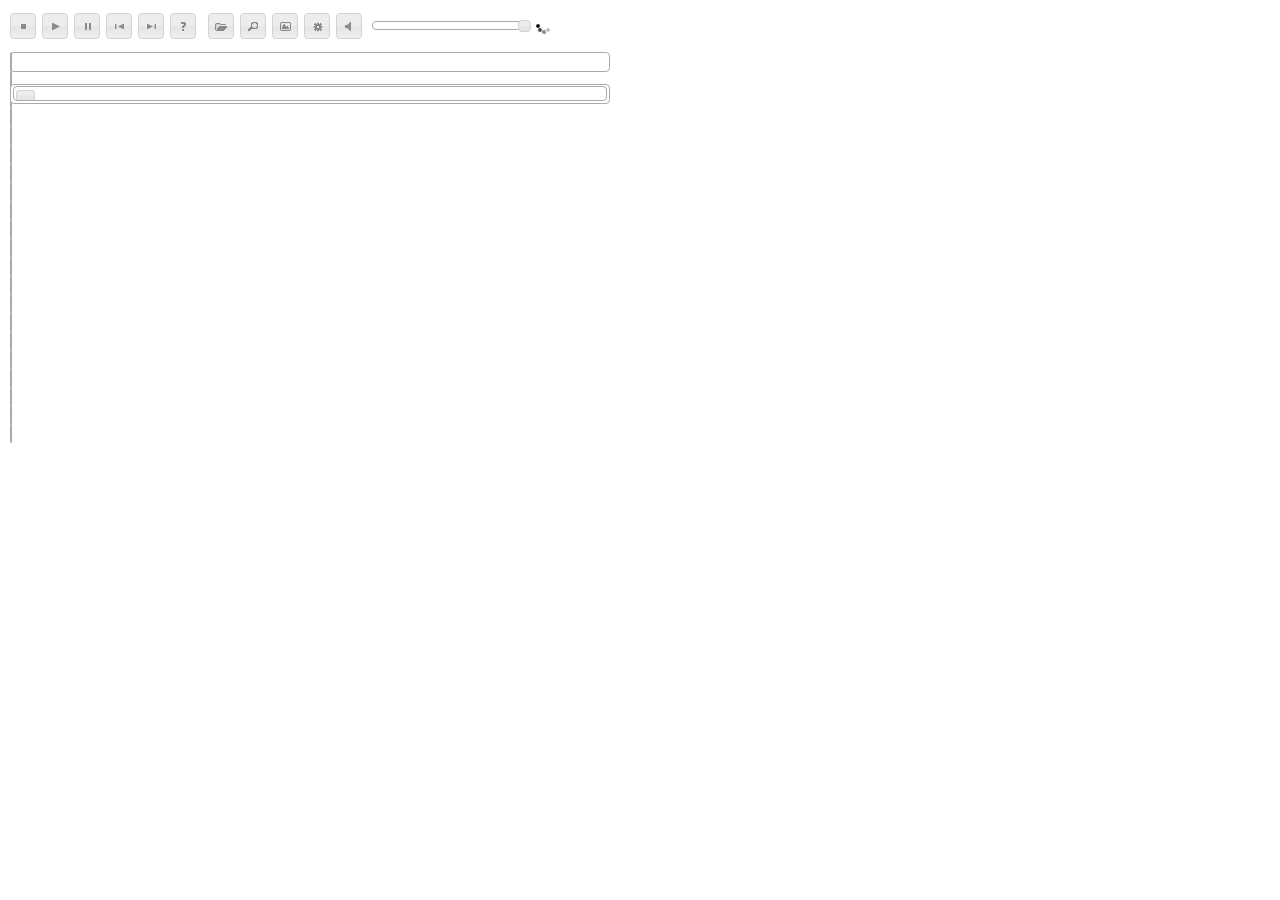
<file: ajquery/index.html>
<!DOCTYPE html>
<html>
	<head>
		<meta http-equiv="Content-Type" content="text/html; charset=utf-8" />
		<title>foobar2000</title>
		<script type="text/javascript" src="js/jquery-1.5.1.min.js"></script>
		<script type="text/javascript" src="js/jquery-ui-1.8.10.custom.min.js"></script>
	        <script type="text/javascript" src="js/ajquery.js"></script>
		<link type="text/css" href="css/smoothness/jquery-ui-1.8.10.custom.css" rel="stylesheet" />
		<link rel="shortcut Icon" href="/ajquery/img/favicon.ico" type="image/x-icon" />
		<style type="text/css">
			body{ font-size: 0.5em; margin: 10px; background-color: #ffffff; max-width: 600px;}
			ul#buttons {margin: 0; padding: 0;}
			ul#buttons li {margin: 3px; position: relative; padding: 4px 0; cursor: pointer; float: left;  list-style: none;}
			ul#buttons span.ui-icon {float: left; margin: 0 4px;}
			button { margin: .5em .4em .5em 0; cursor: pointer; padding: .2em .6em .3em .6em; line-height: 1.4em; }
			.lindicator { padding: 8px; visibility: hidden; }

			#pl { display: table; width: 100%; }
			.pl_row { display: table-row; cursor: default; height: 18px;}
			.pl_c1  { width: 15%; display: table-cell; padding: 2px; text-align: right; vertical-align: middle; }
			.pl_c2  { width: 80%; display: table-cell; padding: 2px; vertical-align: middle; }
			.pl_c3  { width: 5%; display: table-cell; padding: 2px; text-align: right; vertical-align: middle; }
			.pl_even{ background: #f8f8f8; }
			.pl_prev{ color:DarkGray; }
			.pl_selected { background: #daeaff; border: 1px solid white; }
			.bbl { border-left: 1px solid gray; } /* border black left */
			.bbm { border-top: 1px solid gray; border-bottom: 1px solid gray; } /* border black top and bottom */
			.bbr { border-right: 1px solid gray; } /* border black right */
			.bwl { border-left: 1px solid white; } /* border white left */
			.bwm { border-top: 1px solid white; border-bottom: 1px solid white; } /* border white top and bottom */
			.bwr { border-right: 1px solid white; } /* border white right */
			.bbt { border-bottom: 1px solid white; border-top: 1px solid gray; } /* border black top */
			.pl-album { color: gray;}

			#playlist { margin-right: -10px; margin-left: -10px; }

			.br_o { background:#f8f8f8; } /* odd file browser row */
			.br_g { color:#a5a5a5; }	/* inactive file browser row */

			hr { border: 0; border-bottom: 1px #b0b0b0 solid; }
			#progressbar { cursor: pointer; margin-bottom: 12px; }
			#playingtitle { float: left; font-size: 1em; padding: 0.25em; }
			#playingtime { float: right; font-size: 1em; padding: 0.25em; } 
			#browse_table { width: 100%; /*height: 85%;*/ overflow-y: hidden; overflow-x:hidden; }
			#aa_pane { opacity: .95; width: 233px; display: none; z-index: 2; cursor: move; margin: 0px;}

			#querylist { height: 300px; overflow: visible;}
			#querylist #qr { cursor: pointer; }
			.qr_selected { background: #daeaff; }

			#tooltip { background: #ededed; padding: 2px; border: 1px solid gray; display: none; z-index: 1000; }

			.dragplacer-top div { border-top: 1px double red;}
			.dragplacer-bottom div { border-bottom: 1px double red;}
		</style>	
	</head>
	<body>
	<div id="wnd">
		<ul id="buttons" class="ui-widget ui-helper-clearfix" style="float: left;">
		<li class="btncmd ui-state-default ui-corner-all" style="margin-left: 0px;" title="Stop" id="Stop"><span class="ui-icon ui-icon-stop"></span></li>
		<li class="btncmd ui-state-default ui-corner-all" title="Start" id="Start"><span class="ui-icon ui-icon-play"></span></li>
		<li class="btncmd ui-state-default ui-corner-all" title="Play or pause (Space)" id="PlayOrPause"><span class="ui-icon ui-icon-pause"></span></li>
		<li class="btncmd ui-state-default ui-corner-all" title="Previous" id="StartPrevious"><span class="ui-icon ui-icon-seek-first"></span></li>
		<li class="btncmd ui-state-default ui-corner-all" title="Next" id="StartNext"><span class="ui-icon ui-icon-seek-end"></span></li>
		<li class="btncmd ui-state-default ui-corner-all" title="Random" id="StartRandom"><span class="ui-icon ui-icon-help"></span></li>
		<li class=""></li>
		<li class="ui-state-default ui-corner-all" title="Browse files" id="browse_btn"><span class="ui-icon ui-icon-folder-open"></span></li>
		<li class="ui-state-default ui-corner-all" title="Search media library" id="search_btn"><span class="ui-icon ui-icon-search"></span></li>
		<li class="ui-state-default ui-corner-all" title="Album art" id="aa_btn"><span class="ui-icon ui-icon-image"></span></li>
		<li class="ui-state-default ui-corner-all" title="Extended controls" id="pbs_btn"><span class="ui-icon ui-icon-gear"></span></li>
		<li class="ui-state-default ui-corner-all" id="mute"><span class="ui-icon ui-icon-volume-off"></span></li>
		<li id="vol"><!--<span>--><div id="volume" style="width: 150px; margin: 0.5em"></div><!--</span>--></li>
		</ul>
		<div id="loading" class="lindicator">&nbsp;&nbsp;<img src="img/loading.gif"></div>
		<p><div id="progressbar"><div id="playingtitle"></div><div id="playingtime"></div></div>

		<div id="tabs" class="ui-tabs ui-helper-clearfix">
			<ul>
				<li><a href="#t"></a></li>
			</ul>
			<div id="t" class="ui-tabs-hide">
				<div>
					<div style="float: right; width: 8em;">
						<ul id="buttons" class="ui-widget" style="margin-top: -1.3em; ">
							<li style="border: 1px solid transparent;" title="" id="prevpage_btn"><span class="ui-icon ui-icon-arrowthick-1-w"></span></li>
							<li style="border: 1px solid transparent;" title="" id="nextpage_btn"><span class="ui-icon ui-icon-arrowthick-1-e"></span></li>
						</ul>
					</div>
					<div style="margin-top:0.5em; margin-right: 11em"><div id="pageslider"></div></div>
				</div>

				<div id="playlist" style="clear: both;"></div>
				<hr style="margin-right: -1.5em; margin-left: -1.5em;">
				<div id="summary"></div>
  	        	</div>
		</div>
	</div>
		<div id="pbs_dlg" title="Extended controls">
			<p>Playlist:</p>
			<ul id="buttons" class="ui-widget ui-helper-clearfix">
			<li class="ui-state-default ui-corner-all" title="Add" id="CreatePlaylist"><span class="ui-icon ui-icon-plusthick"></span></li>
			<li class="ui-state-default ui-corner-all" title="Remove" id="RemovePlaylist"><span class="ui-icon ui-icon-closethick"></span></li>
			<li class="ui-state-default ui-corner-all" title="Rename" id="RenamePlaylist"><span class="ui-icon ui-icon-pencil"></span></li>
			<li class="ui-state-default ui-corner-all" title="Empty" id="EmptyPlaylist"><span class="ui-icon ui-icon-clipboard"></span></li>
			<li class="ui-state-default ui-corner-all" title="Undo (u)" id="Undo"><span class="ui-icon ui-icon-arrowreturnthick-1-w"></span></li>
			<li class="ui-state-default ui-corner-all" title="Redo (r)" id="Redo"><span class="ui-icon ui-icon-arrowreturnthick-1-e"></span></li>
			<li class="ui-state-default ui-corner-all" title="Refresh" id="RefreshPlaylist"><span class="ui-icon ui-icon-refresh"></span></li>
			<li class="ui-state-default ui-corner-all" title="Focus on playing" id="FocusOnPlaying"><span class="ui-icon ui-icon-lightbulb"></span></li>
			</ul>
			<hr/>
			<p>Playlist items:</p>
			<ul id="buttons" class="ui-widget ui-helper-clearfix">
			<li class="ui-state-default ui-corner-all" title="Enqueue selected items (q)" id="QueueItems"><span class="ui-icon ui-icon-circle-plus"></span></li>
			<li class="ui-state-default ui-corner-all" title="Dequeue selected items (w)" id="DequeueItems"><span class="ui-icon ui-icon-circle-minus"></span></li>
			<li class="ui-state-default ui-corner-all" title="Queue random item" id="QueueRandomItems"><span class="ui-icon ui-icon-help"></span></li>
			<li class="ui-state-default ui-corner-all" title="Flush queue" id="FlushQueue"><span class="ui-icon ui-icon-trash"></span></li>
			<li class="ui-state-default ui-corner-all" title="Delete (Del)" id="Del"><span class="ui-icon ui-icon-minusthick"></span></li>
			<li class="ui-state-default ui-corner-all" title="Set cursor" id="SetFocus"><span class="ui-icon ui-icon-pin-s"></span></li>
			</ul>
			<hr/>
			<p>Playback order&nbsp;<select id="PBO"><option value="0">Default</option><option value="1">Repeat (playlist)</option><option value="2">Repeat (track)</option><option value="3">Random</option><option value="4">Shuffle (tracks)</option><option value="5">Shuffle (albums)</option><option value="6">Shuffle (folders)</option></select></p>
			<p><input type="checkbox" id="SAC">Stop after current</p>
			<p><input type="checkbox" id="SAQ">Stop after queue</p>
		</div>

		<div id="aa_pane">
			<img id="aa_img" style="width: 100%;">
		</div>

		<div id="search_dlg" title="Search media library">
			<p><input type="text" size="30" id="searchstr"></p>
			<hr/>
			<p><button id="r_btn">Query</button>&nbsp;<span id="querypath"></span></p>
			<div id="querylist"></div>
		</div>

		<div id="browse_dlg" title="File browser">
			<div id="browse_table"></div>
		</div>

		<div id="error_dlg" title="&#9760; Ouch!">
			<p>An AJAX error occured.</p>
			<p>Possible reasons:</p>
			<ul>
				<li>JSON parser got stuck on erroneous data;</li>
				<li>borken connection;</li>
				<li>god knows what else.</li>
			</ul>
			<p><a href="/ajquery/index.html">Restart</a> template or think of something else.</p>
			<hr/>
			<textarea id="dbg" cols="90" rows="30"></textarea>
		</div>

		<span id="tooltip" class="ui-widget"></span>
	</body>
</html>
</file>
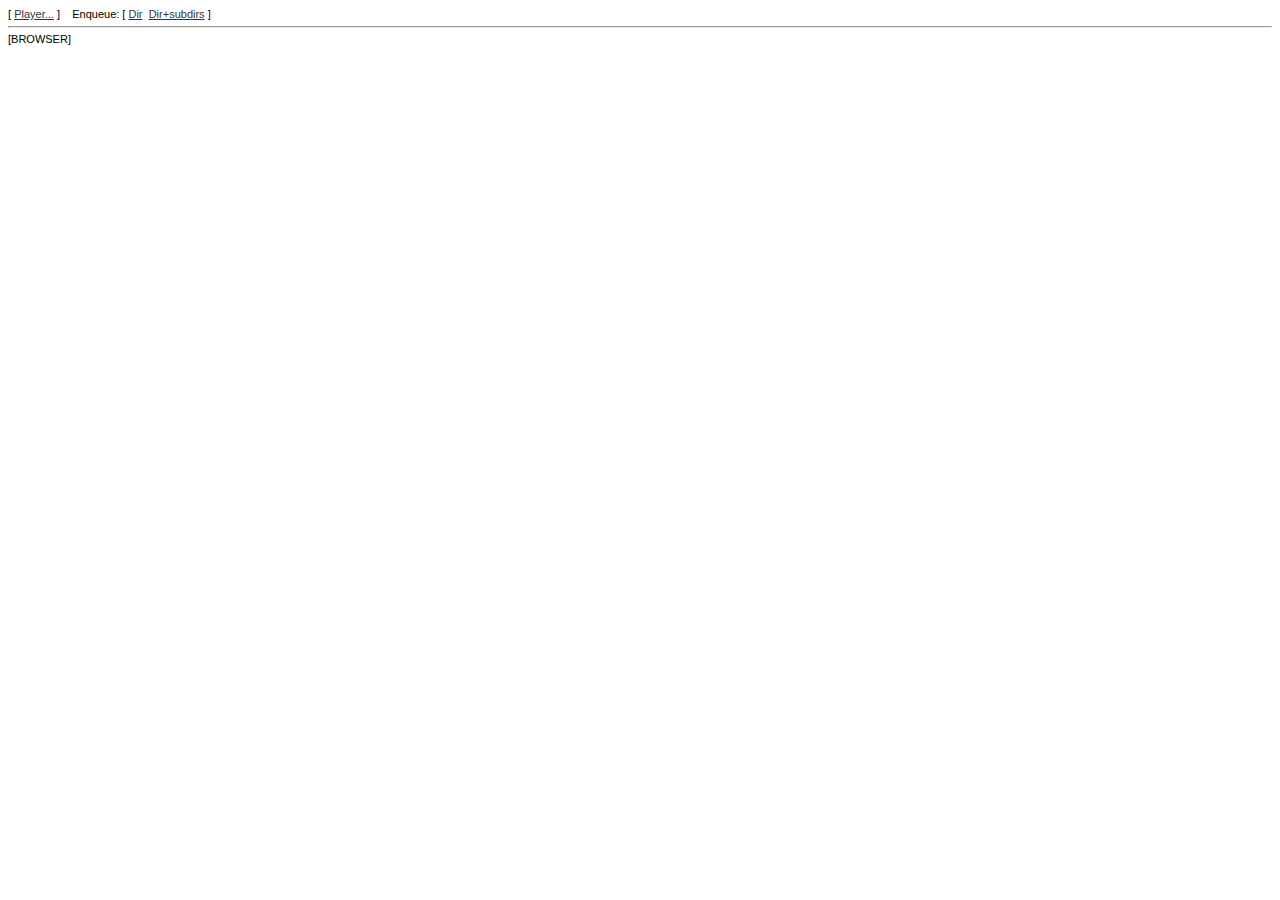
<file: default/foo_httpcontrol_browser_tpl.html>
﻿<!DOCTYPE html PUBLIC "-//W3C//DTD HTML 4.01 Transitional//EN">
<html><head><title>browser - foo_httpcontrol</title>
<style type="text/css">
<!--
input { height:25px; width:30px; background-color:#DEDEDE; color:#000000; margin-right:5px;}
body { background-color:#FFFFFF; font-family:Verdana, Arial, Helvetica, sans-serif; font-size:11px}
.frm { margin: 0px; padding: 0px; }
.dir { font-weight: bold; }
table { width: 100%; }
table td { font-family:Verdana, Arial, Helvetica, sans-serif; font-size:11px; padding: 3px; color: #999999; }
tr.odd td { background-color: #fafafa; }
tr.even td { background-color: #ffffff; }
tr.rodd td { background-color: #fafafa; color: #000000; }
tr.reven td { background-color: #ffffff; color: #000000;}
td.c1 { width: 66%; }
td.c2 { text-align: right; white-space: nowrap; width: 12%; padding-right: 5px; }
td.c3 { text-align: left; white-space: nowrap; width: 5%; padding-left: 5px; padding-right: 10px;}
td.c4 { text-align: right; white-space: nowrap; width: 10%; }
a { color: #333333; text-decoration: underline; }
a:hover { text-decoration: underline; color: #d00000; }
select { background-color: #ffffff; }
form { margin-top: 15px; }
-->
</style>
</head>
<body>
<form action="/default/" method="get" name="cmd_form" target="_self" class="frm">
[ <a href="/default/">Player...</a> ]
&nbsp;&nbsp; 
Enqueue: [ <a title="Enqueue current directory files only" href="/default/?cmd=Browse&amp;param1=[PATH]&amp;param2=EnqueueDir">Dir</a>&nbsp;&nbsp;<a title="Enqueue current directory including subdirectories" href="/default/?cmd=Browse&amp;param1=[PATH]&amp;param2=EnqueueDirSubdirs">Dir+subdirs</a> ]
<input name="cmd" type="hidden" value="Browse">
<input name="param1" type="hidden" value="">
<input name="param2" type="hidden" value="">
</form>
<hr>
[BROWSER]
<!--[PGT] ms-->
</body>
</html>
</file>
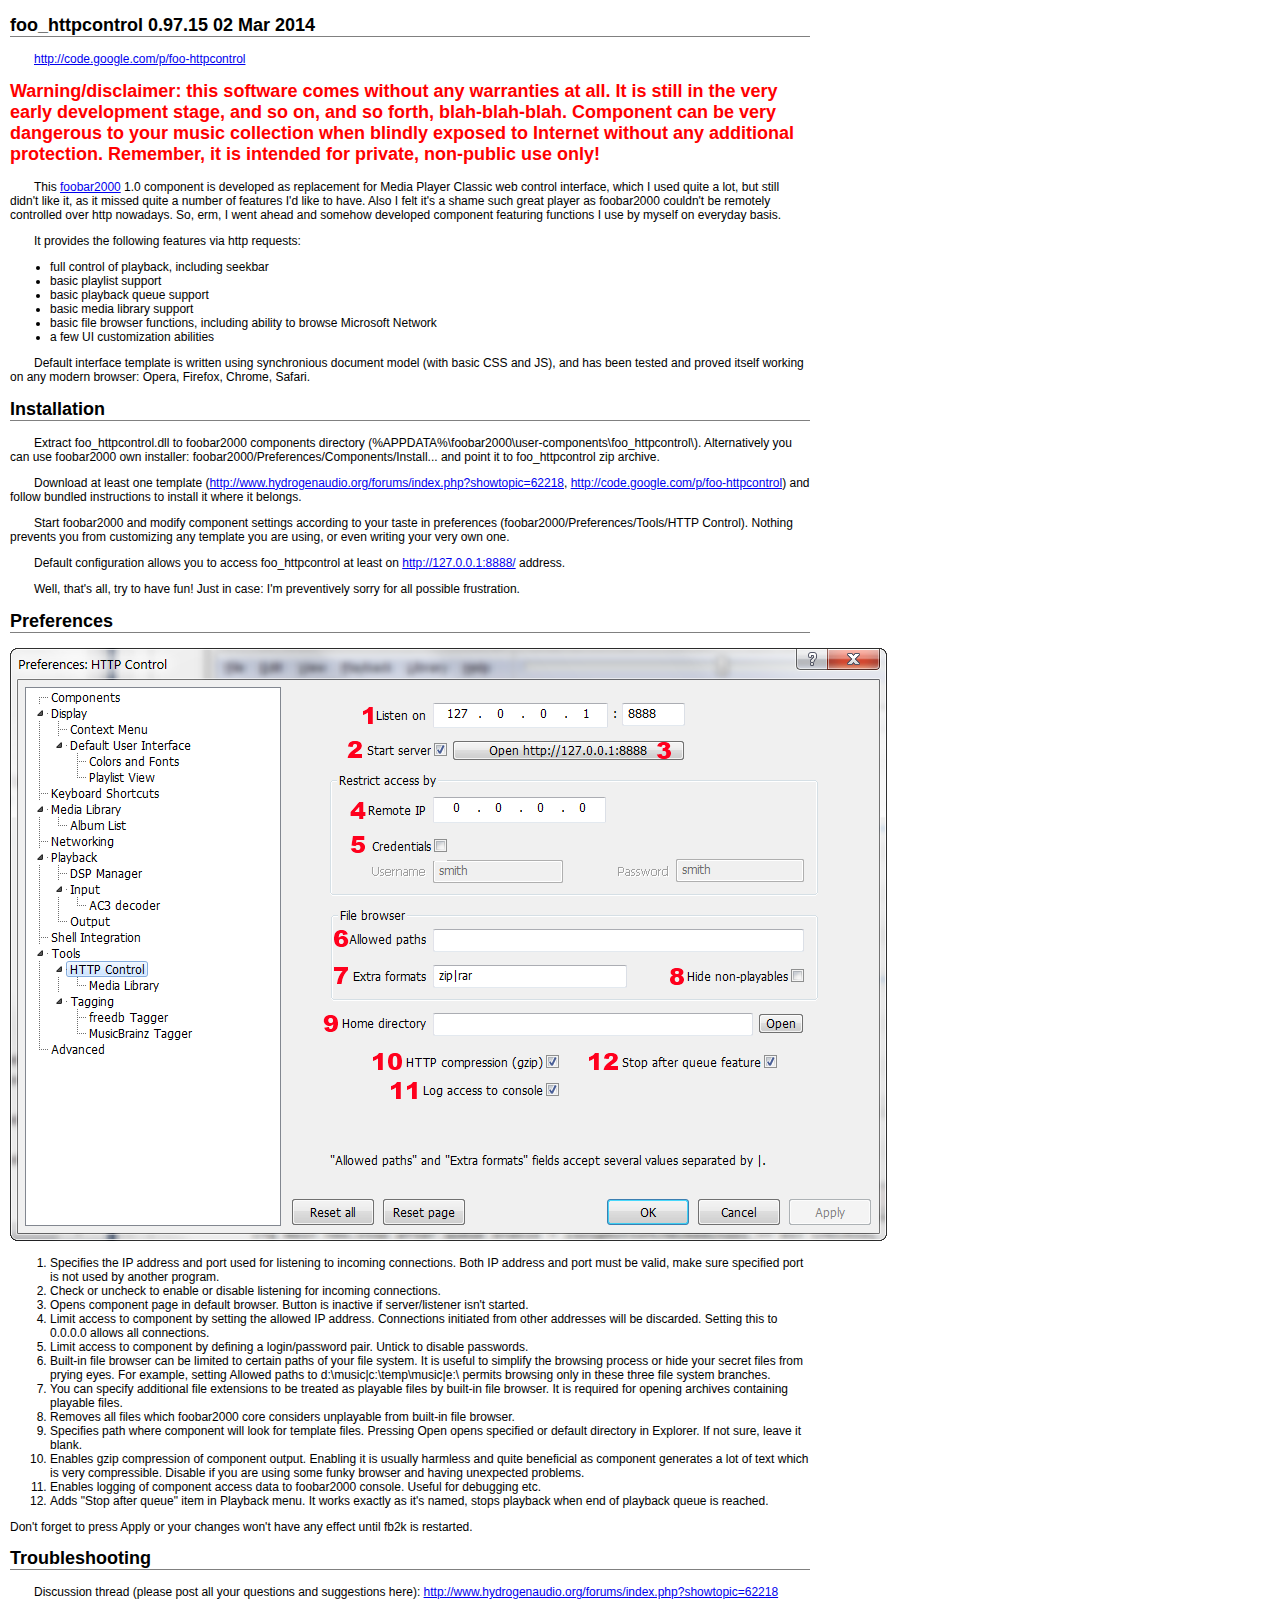
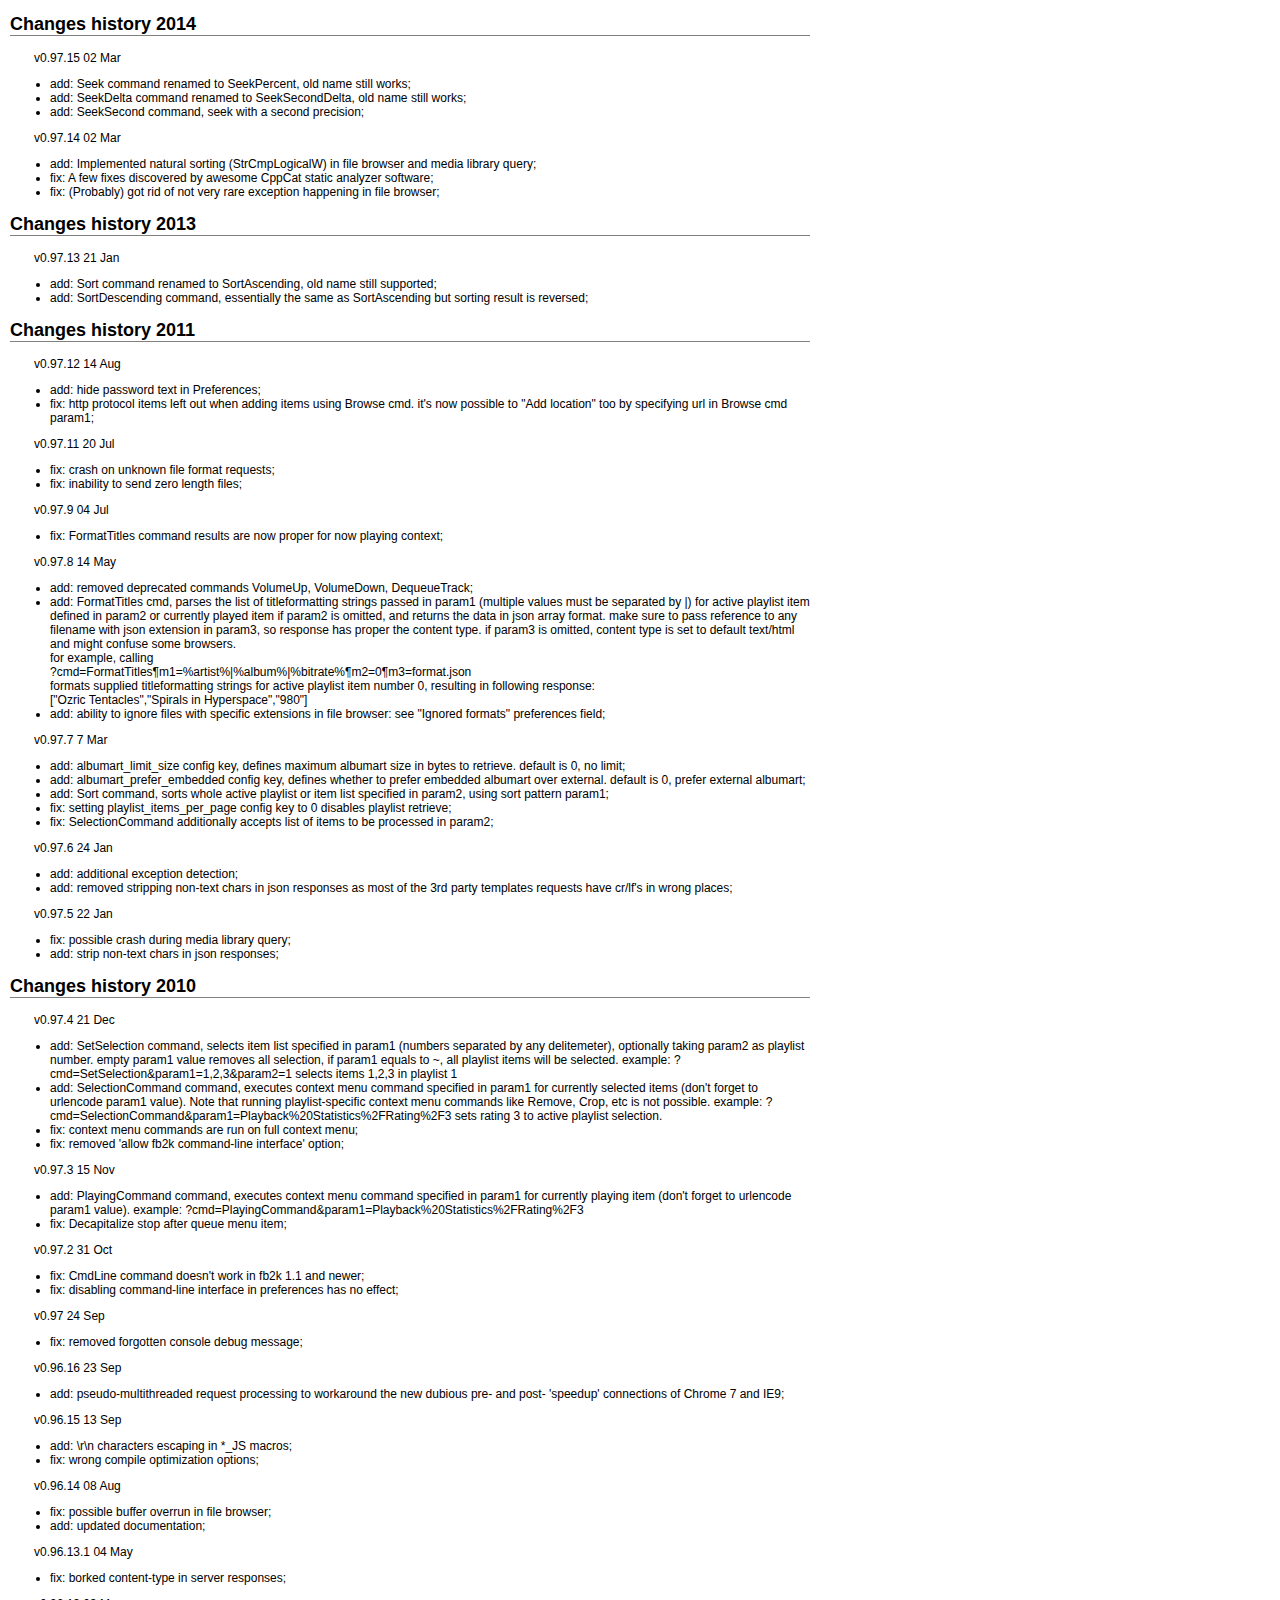
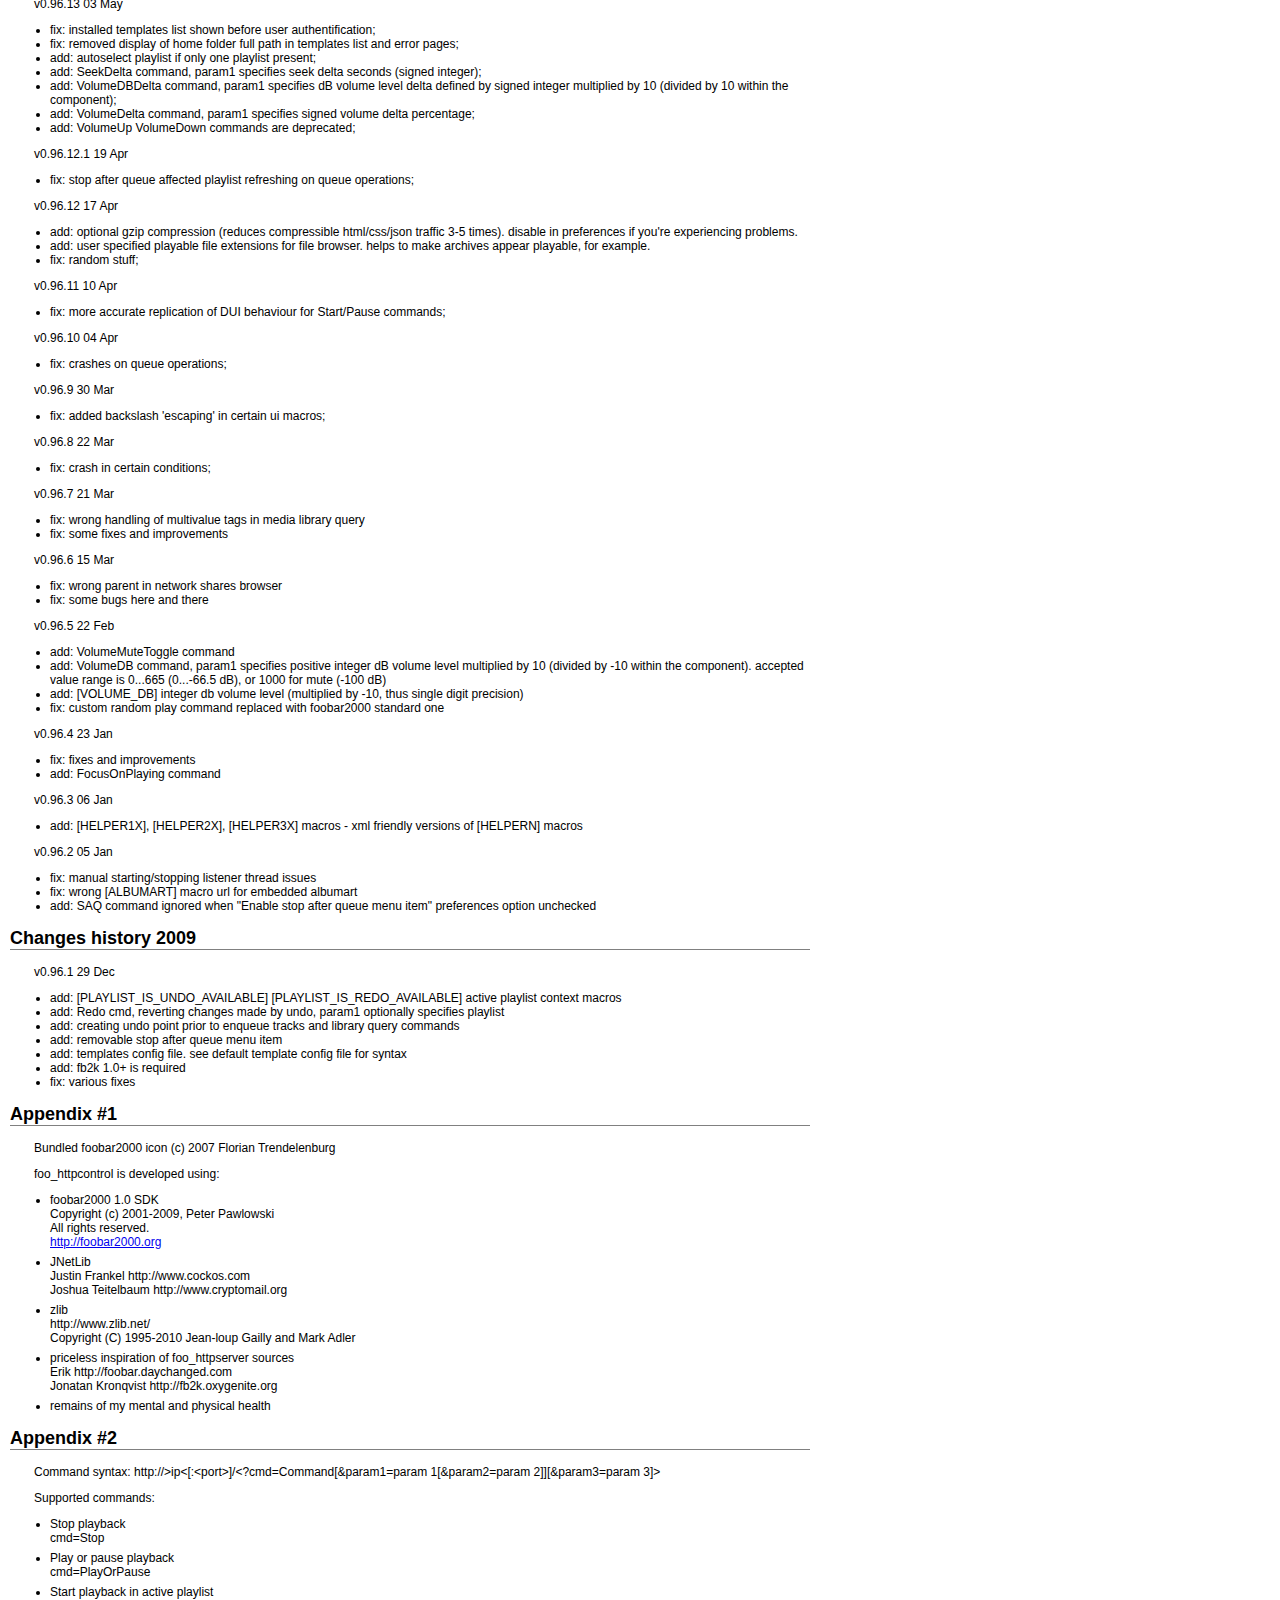
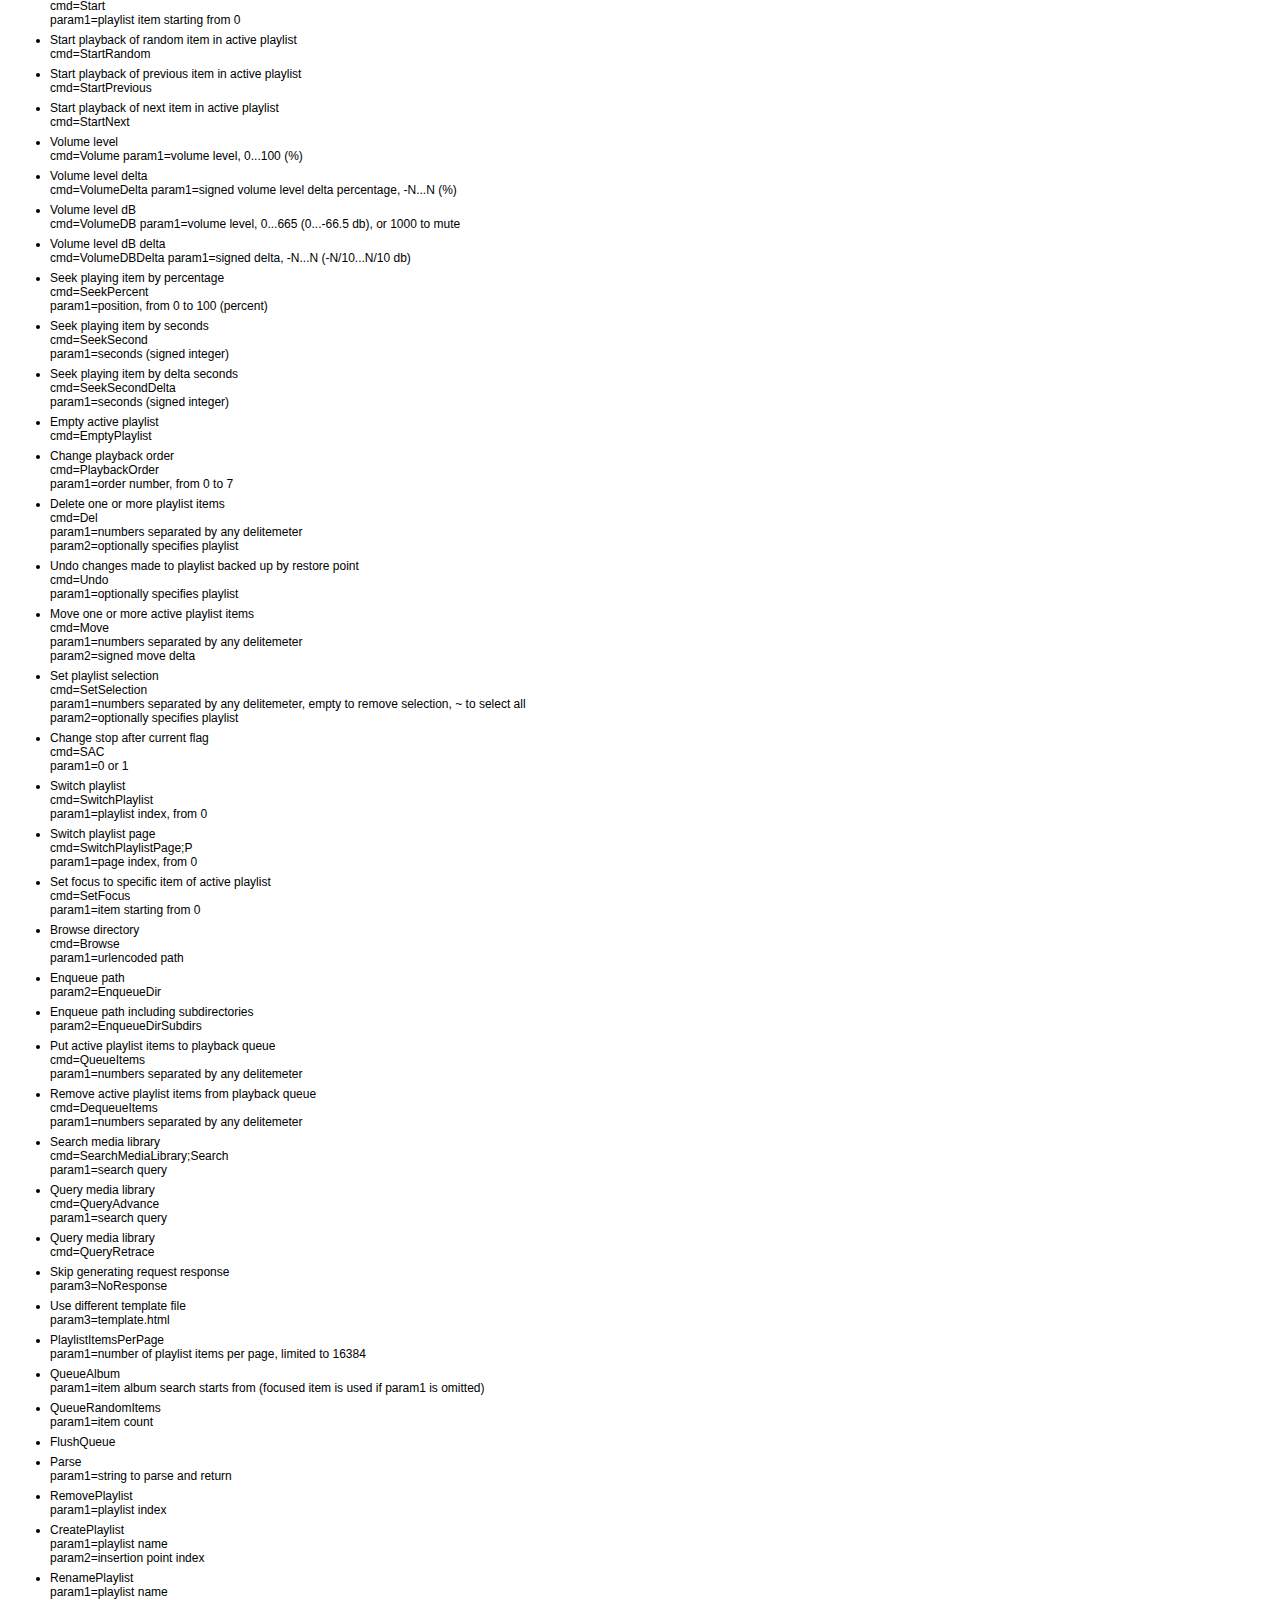
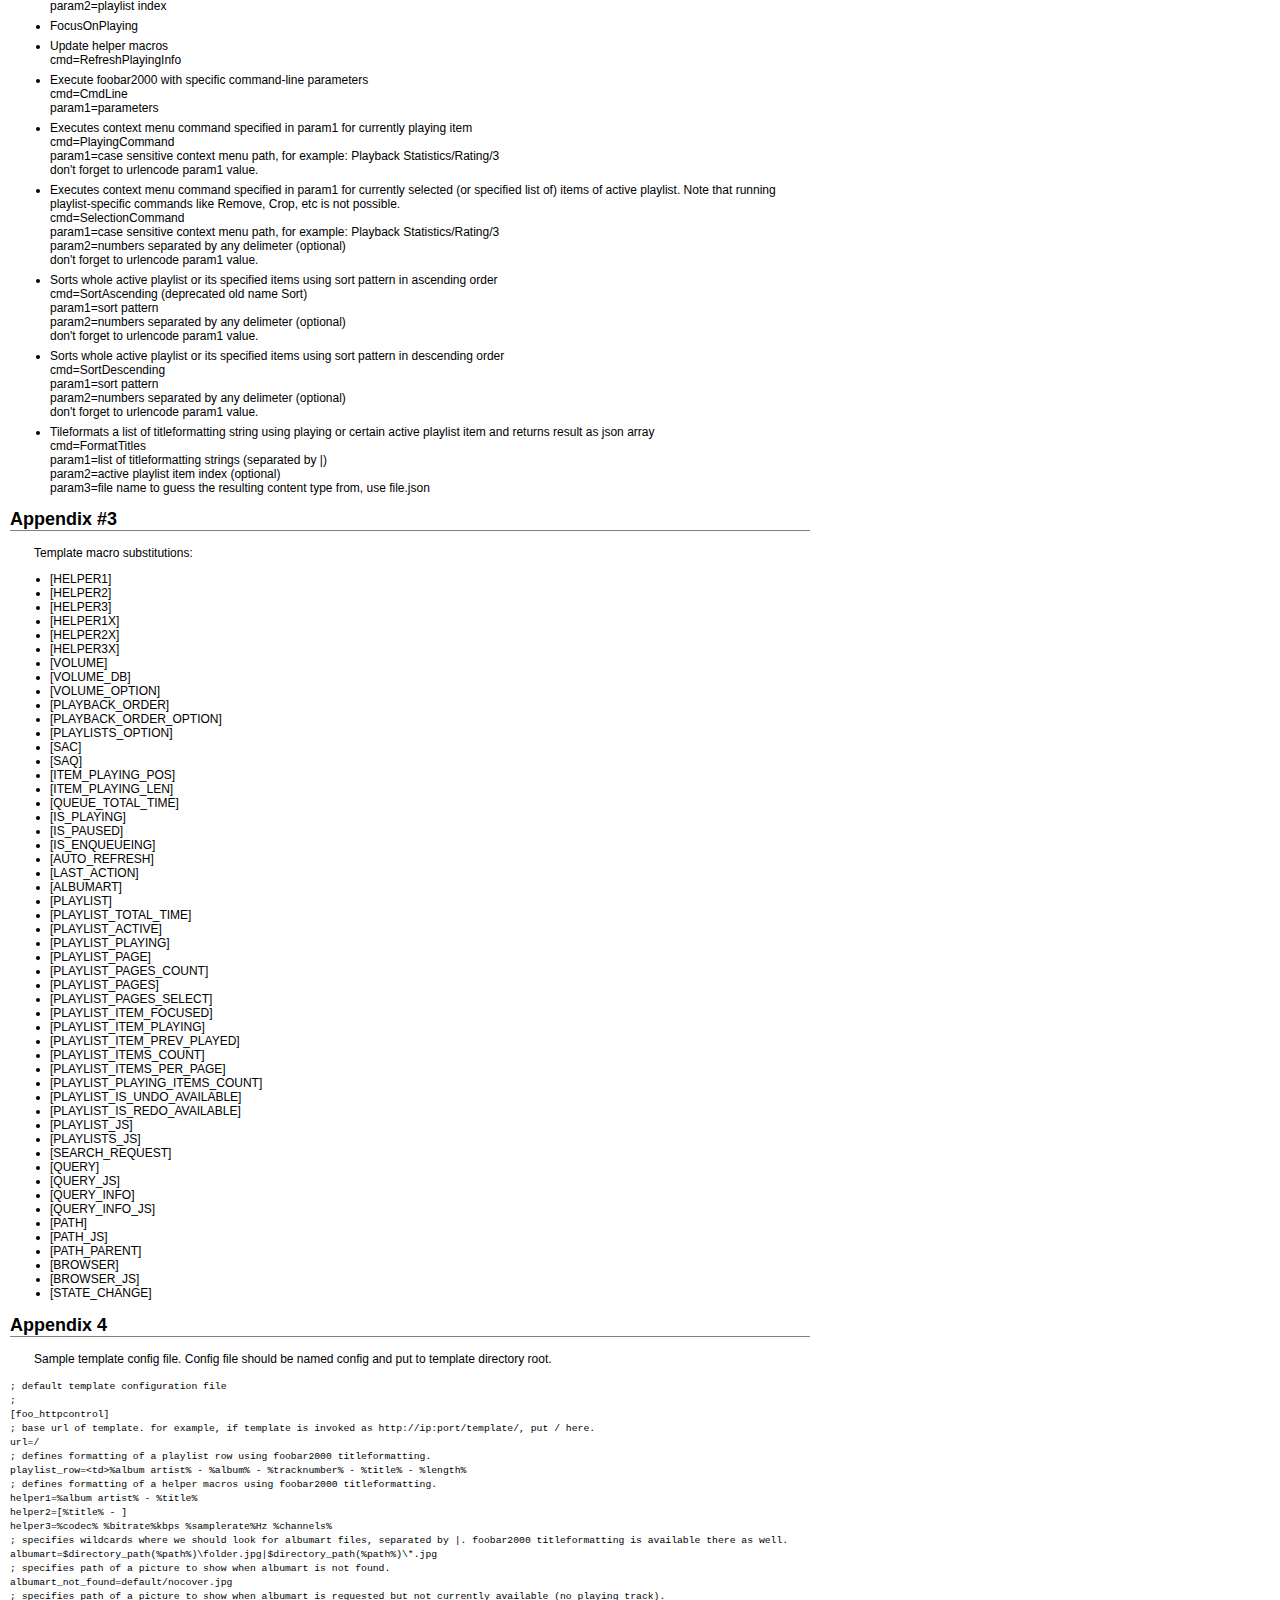
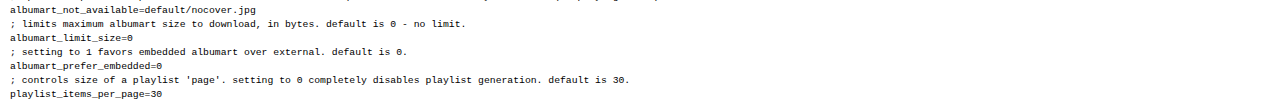
<file: foo_httpcontrol/readme.html>
<!DOCTYPE HTML>
<html>
<head>
<title>foo_httpcontrol readme</title>
<style type="text/css">
	body{ font: 0.75em "Arial", sans-serif; margin: 10px; background-color: #ffffff; max-width: 800px; }
	ul#commands li { margin-bottom: 0.5em; }
	h2 {border-bottom: 1px solid gray}
	h2#warn {color: red; border: 0px;}
	p {text-indent: 2em; }
</style>	
</head>
<body>
<h2>foo_httpcontrol 0.97.15 02 Mar 2014</h2>
<p><a href="http://code.google.com/p/foo-httpcontrol/">http://code.google.com/p/foo-httpcontrol</a></p>

<h2 id="warn">Warning/disclaimer: this software comes without any warranties at all. It is still in the very early development stage, and so on, and so forth, blah-blah-blah.
Component can be very dangerous to your music collection when blindly exposed to Internet without any additional protection. Remember, it is intended for private, non-public use only!</h2>

<p>This <a href="http://foobar2000.org">foobar2000</a> 1.0 component is developed as replacement for Media Player Classic web control interface,
which I used quite a lot, but still didn't like it, as it missed quite a number of features I'd like to have. Also
I felt it's a shame such great player as foobar2000 couldn't be remotely controlled over http nowadays.
So, erm, I went ahead and somehow developed component featuring functions I use by myself on everyday basis.</p>

<p>It provides the following features via http requests:</p>
<ul>
<li>full control of playback, including seekbar</li>
<li>basic playlist support</li>
<li>basic playback queue support</li>
<li>basic media library support</li>
<li>basic file browser functions, including ability to browse Microsoft Network</li>
<li>a few UI customization abilities</li>
</ul>

<p>Default interface template is written using synchronious document model (with basic CSS and JS), 
and has been tested and proved itself working on any modern browser: Opera, Firefox, Chrome, Safari.</p>

<h2>Installation</h2>
<p>Extract foo_httpcontrol.dll to foobar2000 components directory (%APPDATA%\foobar2000\user-components\foo_httpcontrol\). 
Alternatively you can use foobar2000 own installer: foobar2000/Preferences/Components/Install... and point it to foo_httpcontrol zip archive.</p>

<p>Download at least one template (<a href="http://www.hydrogenaudio.org/forums/index.php?showtopic=62218">http://www.hydrogenaudio.org/forums/index.php?showtopic=62218</a>, <a href="http://code.google.com/p/foo-httpcontrol/">http://code.google.com/p/foo-httpcontrol</a>) 
and follow bundled instructions to install it where it belongs.</p>

<p>Start foobar2000 and modify component settings according to your taste in
preferences (foobar2000/Preferences/Tools/HTTP Control). Nothing prevents you from
customizing any template you are using, or even writing your very own one.</p>
<p>Default configuration allows you to access  foo_httpcontrol at least on
<a href="http://127.0.0.1:8888/">http://127.0.0.1:8888/</a> address.</p>

<p>Well, that's all, try to have fun! Just in case: I'm preventively sorry for all possible frustration.</p>

<h2>Preferences</h2>
<img src="readme.png" alt="foo_httpcontrol preferences">
<ol>
	<li>Specifies the IP address and port used for listening to incoming connections. Both IP address and port must be valid, make sure specified port is not used by another program.</li>
	<li>Check or uncheck to enable or disable listening for incoming connections.</li>
	<li>Opens component page in default browser. Button is inactive if server/listener isn't started.</li>
	<li>Limit access to component by setting the allowed IP address. Connections initiated from other addresses will be discarded. Setting this to 0.0.0.0 allows all connections.</li>
	<li>Limit access to component by defining a login/password pair. Untick to disable passwords.</li>
	<li>Built-in file browser can be limited to certain paths of your file system. It is useful to simplify the browsing process or hide your secret files from prying eyes. For example, setting Allowed paths to d:\music|c:\temp\music|e:\ permits browsing only in these three file system branches.</li>
	<li>You can specify additional file extensions to be treated as playable files by built-in file browser. It is required for opening archives containing playable files.</li>
	<li>Removes all files which foobar2000 core considers unplayable from built-in file browser.</li>
	<li>Specifies path where component will look for template files. Pressing Open opens specified or default directory in Explorer. If not sure, leave it blank. </li>
	<li>Enables gzip compression of component output. Enabling it is usually harmless and quite beneficial as component generates a lot of text which is very compressible. Disable if you are using some funky browser and having unexpected problems.</li>
	<li>Enables logging of component access data to foobar2000 console. Useful for debugging etc.</li>
	<li>Adds "Stop after queue" item in Playback menu. It works exactly as it's named, stops playback when end of playback queue is reached.</li>
</ol>
Don't forget to press Apply or your changes won't have any effect until fb2k is restarted.

<h2>Troubleshooting</h2>

<p>Discussion thread (please post all your questions and  suggestions  here):
<a href="http://www.hydrogenaudio.org/forums/index.php?showtopic=62218">http://www.hydrogenaudio.org/forums/index.php?showtopic=62218</a></p>

<h2>Changes history 2014</h2> 
<p>v0.97.15 02 Mar</p>
<ul>
<li>add: Seek command renamed to SeekPercent, old name still works;</li>
<li>add: SeekDelta command renamed to SeekSecondDelta, old name still works;</li>
<li>add: SeekSecond command, seek with a second precision;</li>
</ul>

<p>v0.97.14 02 Mar</p>
<ul>
<li>add: Implemented natural sorting (StrCmpLogicalW) in file browser and media library query;</li>
<li>fix: A few fixes discovered by awesome CppCat static analyzer software;</li>
<li>fix: (Probably) got rid of not very rare exception happening in file browser;</li>
</ul>

<h2>Changes history 2013</h2> 
<p>v0.97.13 21 Jan</p>
<ul>
<li>add: Sort command renamed to SortAscending, old name still supported;</li>
<li>add: SortDescending command, essentially the same as SortAscending but sorting result is reversed;</li>
</ul>

<h2>Changes history 2011</h2> 

<p>v0.97.12 14 Aug</p>
<ul>
<li>add: hide password text in Preferences;</li>
<li>fix: http protocol items left out when adding items using Browse cmd. it's now possible to "Add location" too by specifying url in Browse cmd param1;</li>
</ul>

<p>v0.97.11 20 Jul</p>
<ul>
<li>fix: crash on unknown file format requests;</li>
<li>fix: inability to send zero length files;</li>
</ul>

<p>v0.97.9 04 Jul</p>
<ul>
<li>fix: FormatTitles command results are now proper for now playing context;</li>
</ul>

<p>v0.97.8 14 May</p>
<ul>
<li>add: removed deprecated commands VolumeUp, VolumeDown, DequeueTrack;</li>
<li>add: FormatTitles cmd, parses the list of titleformatting strings passed in param1 (multiple values must be separated by |) 
for active playlist item defined in param2 or currently played item if param2 is omitted, and returns the data in json array format.
make sure to pass reference to any filename with json extension in param3, so response has proper the content type.
if param3 is omitted, content type is set to default text/html and might confuse some browsers.<br>
for example, calling<br>
?cmd=FormatTitles&param1=%artist%|%album%|%bitrate%&param2=0&param3=format.json <br>
formats supplied titleformatting strings for active playlist item number 0, resulting in following response:<br>
["Ozric Tentacles","Spirals in Hyperspace","980"]
</li>
<li>add: ability to ignore files with specific extensions in file browser: see "Ignored formats" preferences field;</li>
</ul>

<p>v0.97.7 7 Mar</p>
<ul>
<li>add: albumart_limit_size config key, defines maximum albumart size in bytes to retrieve. default is 0, no limit;</li>
<li>add: albumart_prefer_embedded config key, defines whether to prefer embedded albumart over external. default is 0, prefer external albumart;</li>
<li>add: Sort command, sorts whole active playlist or item list specified in param2, using sort pattern param1;</li>
<li>fix: setting playlist_items_per_page config key to 0 disables playlist retrieve;</li>
<li>fix: SelectionCommand additionally accepts list of items to be processed in param2;</li>
</ul>

<p>v0.97.6 24 Jan</p>
<ul>
<li>add: additional exception detection;</li>
<li>add: removed stripping non-text chars in json responses as most of the 3rd party templates requests have cr/lf's in wrong places;</li>
</ul>

<p>v0.97.5 22 Jan</p>
<ul>
<li>fix: possible crash during media library query;</li>
<li>add: strip non-text chars in json responses;</li>
</ul>

<h2>Changes history 2010</h2> 

<p>v0.97.4 21 Dec</p>
<ul>
<li>add: SetSelection command, selects item list specified in param1 (numbers separated by any delitemeter),
optionally taking param2 as playlist number. empty param1 value removes all selection, if param1 equals to ~, all playlist items will be selected.
example: ?cmd=SetSelection&amp;param1=1,2,3&amp;param2=1 selects items 1,2,3 in playlist 1</li>
<li>add: SelectionCommand command, executes context menu command specified in param1 for currently selected items (don't forget to urlencode param1 value). Note that running playlist-specific context menu commands like Remove, Crop, etc is not possible.
example: ?cmd=SelectionCommand&amp;param1=Playback%20Statistics%2FRating%2F3 sets rating 3 to active playlist selection.</li>
<li>fix: context menu commands are run on full context menu;</li>
<li>fix: removed 'allow fb2k command-line interface' option;</li>
</ul>

<p>v0.97.3 15 Nov</p>
<ul>
<li>add: PlayingCommand command, executes context menu command specified in param1 for currently playing item (don't forget to urlencode param1 value). 
example: ?cmd=PlayingCommand&amp;param1=Playback%20Statistics%2FRating%2F3</li>
<li>fix: Decapitalize stop after queue menu item;</li>
</ul>

<p>v0.97.2 31 Oct</p>
<ul>
<li>fix: CmdLine command doesn't work in fb2k 1.1 and newer;</li>
<li>fix: disabling command-line interface in preferences has no effect;</li>
</ul>

<p>v0.97 24 Sep</p>
<ul>
<li>fix: removed forgotten console debug message;</li>
</ul>

<p>v0.96.16 23 Sep</p>
<ul>
<li>add: pseudo-multithreaded request processing to workaround the new dubious pre- and post- 'speedup' connections of Chrome 7 and IE9;</li>
</ul>

<p>v0.96.15 13 Sep</p>
<ul>
<li>add: \r\n characters escaping in *_JS macros;</li>
<li>fix: wrong compile optimization options;</li>
</ul>

<p>v0.96.14 08 Aug</p>
<ul>
<li>fix: possible buffer overrun in file browser;</li>
<li>add: updated documentation;</li>
</ul>

<p>v0.96.13.1 04 May</p>
<ul>
<li>fix: borked content-type in server responses;</li>
</ul>

<p>v0.96.13 03 May</p>
<ul>
<li>fix: installed templates list shown before user authentification;</li>
<li>fix: removed display of home folder full path in templates list and error pages;</li>
<li>add: autoselect playlist if only one playlist present;</li>
<li>add: SeekDelta command, param1 specifies seek delta seconds (signed integer);</li>
<li>add: VolumeDBDelta command, param1 specifies dB volume level delta defined by signed integer multiplied by 10 (divided by 10 within the component);</li>
<li>add: VolumeDelta command, param1 specifies signed volume delta percentage;</li>
<li>add: VolumeUp VolumeDown commands are deprecated;</li>
</ul>

<p>v0.96.12.1 19 Apr</p>
<ul>
<li>fix: stop after queue affected playlist refreshing on queue operations;</li>
</ul>

<p>v0.96.12 17 Apr</p>
<ul>
<li>add: optional gzip compression (reduces compressible html/css/json traffic 3-5 times). disable in preferences if you're experiencing problems.</li>
<li>add: user specified playable file extensions for file browser. helps to make archives appear playable, for example.</li>
<li>fix: random stuff;</li>
</ul>

<p>v0.96.11 10 Apr</p>
<ul>
<li>fix: more accurate replication of DUI behaviour for Start/Pause commands;</li>
</ul>

<p>v0.96.10 04 Apr</p>
<ul>
<li>fix: crashes on queue operations;</li>
</ul>

<p>v0.96.9 30 Mar</p>
<ul>
<li>fix: added backslash 'escaping' in certain ui macros;</li>
</ul>

<p>v0.96.8 22 Mar</p>
<ul>
<li>fix: crash in certain conditions;</li>
</ul>

<p>v0.96.7 21 Mar</p>
<ul>
<li>fix: wrong handling of multivalue tags in media library query</li>
<li>fix: some fixes and improvements</li>
</ul>

<p>v0.96.6 15 Mar</p>
<ul>
<li>fix: wrong parent in network shares browser</li>
<li>fix: some bugs here and there</li>
</ul>

<p>v0.96.5 22 Feb</p>
<ul>
<li>add: VolumeMuteToggle command</li>
<li>add: VolumeDB command, param1 specifies positive integer dB volume level multiplied by 10 (divided by -10 within the component). accepted value range is 0...665 (0...-66.5 dB), or 1000 for mute (-100 dB)</li>
<li>add: [VOLUME_DB] integer db volume level (multiplied by -10, thus single digit precision)</li>
<li>fix: custom random play command replaced with foobar2000 standard one</li>
</ul>

<p>v0.96.4 23 Jan</p>
<ul>
<li>fix: fixes and improvements</li>
<li>add: FocusOnPlaying command</li>
</ul>

<p>v0.96.3 06 Jan</p>
<ul>
<li>add: [HELPER1X], [HELPER2X], [HELPER3X] macros - xml friendly versions of [HELPERN] macros</li>
</ul>

<p>v0.96.2 05 Jan</p>
<ul>
<li>fix: manual starting/stopping listener thread issues</li>
<li>fix: wrong [ALBUMART] macro url for embedded albumart</li>
<li>add: SAQ command ignored when "Enable stop after queue menu item" preferences option unchecked</li>
</ul>

<h2>Changes history 2009</h2> 

<p>v0.96.1 29 Dec</p>
<ul>
<li>add: [PLAYLIST_IS_UNDO_AVAILABLE] [PLAYLIST_IS_REDO_AVAILABLE] active playlist context macros</li>
<li>add: Redo cmd, reverting changes made by undo, param1 optionally specifies playlist</li>
<li>add: creating undo point prior to enqueue tracks and library query commands</li>
<li>add: removable stop after queue menu item</li>
<li>add: templates config file. see default template config file for syntax</li>
<li>add: fb2k 1.0+ is required</li>
<li>fix: various fixes</li>
</ul>

<h2>Appendix #1</h2>

<p>Bundled foobar2000 icon (c) 2007 Florian Trendelenburg</p>

<p>foo_httpcontrol is developed using:</p>

<ul id="commands">
<li>foobar2000 1.0 SDK<br/>
    Copyright (c) 2001-2009, Peter Pawlowski<br/>
    All rights reserved.<br/>
    <a href="http://foobar2000.org">http://foobar2000.org</a></li>

<li>JNetLib<br/>
    Justin Frankel http://www.cockos.com<br/>
    Joshua Teitelbaum http://www.cryptomail.org</li>

<li>zlib<br/>
    http://www.zlib.net/<br/>
    Copyright (C) 1995-2010 Jean-loup Gailly and Mark Adler</li>

<li>priceless inspiration of foo_httpserver sources<br/>
    Erik http://foobar.daychanged.com<br/>
    Jonatan Kronqvist http://fb2k.oxygenite.org</li>

<li>remains of my mental and physical health</li>
</ul>

<h2>Appendix #2</h2>

<p>Command syntax:
    http://&gt;ip&lt;[:&lt;port&gt;]/&lt;?cmd=Command[&amp;param1=param 1[&amp;param2=param 2]][&amp;param3=param 3]&gt;</p>

<p>Supported commands:</p>
<ul id="commands">
<li>Stop playback<br/>
        cmd=Stop<br/></li>

<li>Play or pause playback<br/>
        cmd=PlayOrPause</li>

<li>Start playback in active playlist<br/>
        cmd=Start<br/>
        param1=playlist item starting from 0</li>

<li>Start playback of random item in active playlist<br/>
        cmd=StartRandom</li>

<li>Start playback of previous item in active playlist<br/>
        cmd=StartPrevious</li>

<li>Start playback of next item in active playlist<br/>
        cmd=StartNext</li>

<li>Volume level<br/>
        cmd=Volume
        param1=volume level, 0...100 (%)</li>

<li>Volume level delta<br/>
        cmd=VolumeDelta
        param1=signed volume level delta percentage, -N...N (%)</li>

<li>Volume level dB<br/>
        cmd=VolumeDB
        param1=volume level, 0...665 (0...-66.5 db), or 1000 to mute</li>

<li>Volume level dB delta<br/>
        cmd=VolumeDBDelta
        param1=signed delta, -N...N (-N/10...N/10 db)</li>

<li>Seek playing item by percentage<br/>
        cmd=SeekPercent<br/>
        param1=position, from 0 to 100 (percent)</li>

<li>Seek playing item by seconds<br/>
        cmd=SeekSecond<br/>
        param1=seconds (signed integer)</li>

<li>Seek playing item by delta seconds<br/>
        cmd=SeekSecondDelta<br/>
        param1=seconds (signed integer)</li>

<li>Empty active playlist<br/>
        cmd=EmptyPlaylist</li>

<li>Change playback order<br/>
        cmd=PlaybackOrder<br/>
        param1=order number, from 0 to 7</li>

<li>Delete one or more playlist items<br/>
        cmd=Del<br/>
        param1=numbers separated by any delitemeter<br/>
        param2=optionally specifies playlist</li>

<li>Undo changes made to playlist backed up by restore point<br/>
        cmd=Undo<br/>
        param1=optionally specifies playlist</li>
        
<li>Move one or more active playlist items<br/>
        cmd=Move<br/>
        param1=numbers separated by any delitemeter<br/>
        param2=signed move delta</li>

<li>Set playlist selection<br/>
        cmd=SetSelection<br/>
        param1=numbers separated by any delitemeter, empty to remove selection, ~ to select all<br/>
        param2=optionally specifies playlist</li>

<li>Change stop after current flag<br/>
        cmd=SAC<br/>
        param1=0 or 1</li>

<li>Switch playlist<br/>
        cmd=SwitchPlaylist<br/>
        param1=playlist index, from 0</li>

<li>Switch playlist page<br/>
        cmd=SwitchPlaylistPage;P<br/>
        param1=page index, from 0</li>
        
<li>Set focus to specific item of active playlist<br/>
        cmd=SetFocus<br/>
        param1=item starting from 0</li>

<li>Browse directory<br/>
        cmd=Browse<br/>
        param1=urlencoded path</li>

<li>Enqueue path<br/>
        param2=EnqueueDir</li>

<li>Enqueue path including subdirectories<br/>
        param2=EnqueueDirSubdirs</li>
        
<li>Put active playlist items to playback queue <br/>
        cmd=QueueItems<br/>
        param1=numbers separated by any delitemeter</li>

<li>Remove active playlist items from playback queue <br/>
        cmd=DequeueItems<br/>
        param1=numbers separated by any delitemeter</li>

<li>Search media library<br/>
        cmd=SearchMediaLibrary;Search<br/>
        param1=search query</li>

<li>Query media library<br/>
        cmd=QueryAdvance<br/>
        param1=search query</li>

<li>Query media library<br/>
        cmd=QueryRetrace</li>
        
<li>Skip generating request response<br/>
        param3=NoResponse</li>

<li>Use different template file<br/>
        param3=template.html</li>
        
<li>PlaylistItemsPerPage<br/>
        param1=number of playlist items per page, limited to 16384</li>
        
<li>QueueAlbum<br/>
        param1=item album search starts from (focused item is used if param1 is omitted)</li>

<li>QueueRandomItems<br/>
        param1=item count</li>

<li>FlushQueue</li>
        
<li>Parse<br/>
        param1=string to parse and return</li>

<li>RemovePlaylist<br/>
        param1=playlist index</li>

<li>CreatePlaylist<br/>
        param1=playlist name<br/>
        param2=insertion point index</li>

<li>RenamePlaylist<br/>
        param1=playlist name<br/>
        param2=playlist index</li>

<li>FocusOnPlaying</li>

<li>Update helper macros<br/>
        cmd=RefreshPlayingInfo</li>

<li>Execute foobar2000 with specific command-line parameters<br/>
        cmd=CmdLine<br/>
        param1=parameters</li>

<li>Executes context menu command specified in param1 for currently playing item<br/>
	cmd=PlayingCommand<br/>
	param1=case sensitive context menu path, for example: Playback Statistics/Rating/3<br/>
	don't forget to urlencode param1 value.
</li>

<li>Executes context menu command specified in param1 for currently selected (or specified list of) items of active playlist. Note that running playlist-specific commands like Remove, Crop, etc is not possible.<br/>
	cmd=SelectionCommand<br/>
	param1=case sensitive context menu path, for example: Playback Statistics/Rating/3<br/>
	param2=numbers separated by any delimeter (optional)<br/>
	don't forget to urlencode param1 value.<br/>
</li>

<li>Sorts whole active playlist or its specified items using sort pattern in ascending order<br/>
	cmd=SortAscending (deprecated old name Sort)<br/>
	param1=sort pattern<br/>
	param2=numbers separated by any delimeter (optional)<br/>
	don't forget to urlencode param1 value.<br/>
</li>

<li>Sorts whole active playlist or its specified items using sort pattern in descending order<br/>
	cmd=SortDescending<br/>
	param1=sort pattern<br/>
	param2=numbers separated by any delimeter (optional)<br/>
	don't forget to urlencode param1 value.<br/>
</li>

<li>Tileformats a list of titleformatting string using playing or certain active playlist item and returns result as json array<br/>
	cmd=FormatTitles<br/>
	param1=list of titleformatting strings (separated by |)<br/>
	param2=active playlist item index (optional)<br/>
	param3=file name to guess the resulting content type from, use file.json<br/>
</li>

</ul>
        
<h2>Appendix #3</h2>

<p>Template macro substitutions:</p>
<ul>
<li>[HELPER1]</li>
<li>[HELPER2]</li>
<li>[HELPER3]</li>
<li>[HELPER1X]</li>
<li>[HELPER2X]</li>
<li>[HELPER3X]</li>
<li>[VOLUME]</li>
<li>[VOLUME_DB]</li>
<li>[VOLUME_OPTION]</li>
<li>[PLAYBACK_ORDER]</li>
<li>[PLAYBACK_ORDER_OPTION]</li>
<li>[PLAYLISTS_OPTION]</li>
<li>[SAC]</li>
<li>[SAQ]</li>
<li>[ITEM_PLAYING_POS]</li>
<li>[ITEM_PLAYING_LEN]</li>
<li>[QUEUE_TOTAL_TIME]</li>
<li>[IS_PLAYING]</li>
<li>[IS_PAUSED]</li>
<li>[IS_ENQUEUEING]</li>
<li>[AUTO_REFRESH]</li>
<li>[LAST_ACTION]</li>
<li>[ALBUMART]</li>
<li>[PLAYLIST]</li>
<li>[PLAYLIST_TOTAL_TIME]</li>
<li>[PLAYLIST_ACTIVE]</li>
<li>[PLAYLIST_PLAYING]</li>
<li>[PLAYLIST_PAGE]</li>
<li>[PLAYLIST_PAGES_COUNT]</li>
<li>[PLAYLIST_PAGES]</li>
<li>[PLAYLIST_PAGES_SELECT]</li>
<li>[PLAYLIST_ITEM_FOCUSED]</li>
<li>[PLAYLIST_ITEM_PLAYING]</li>
<li>[PLAYLIST_ITEM_PREV_PLAYED]</li>
<li>[PLAYLIST_ITEMS_COUNT]</li>
<li>[PLAYLIST_ITEMS_PER_PAGE]</li>
<li>[PLAYLIST_PLAYING_ITEMS_COUNT]</li>
<li>[PLAYLIST_IS_UNDO_AVAILABLE] </li>
<li>[PLAYLIST_IS_REDO_AVAILABLE] </li>
<li>[PLAYLIST_JS]</li>
<li>[PLAYLISTS_JS]</li>
<li>[SEARCH_REQUEST]</li>
<li>[QUERY]</li>
<li>[QUERY_JS]</li>
<li>[QUERY_INFO]</li>
<li>[QUERY_INFO_JS]</li>
<li>[PATH]</li>
<li>[PATH_JS]</li>
<li>[PATH_PARENT]</li>
<li>[BROWSER]</li>
<li>[BROWSER_JS]</li>
<li>[STATE_CHANGE]</li>
</ul>

<h2>Appendix 4</h2>

<p>Sample template config file. Config file should be named config and put to template directory root.</p>

<code>
; default template configuration file<br/>
; <br/>
[foo_httpcontrol]<br/>
; base url of template. for example, if template is invoked as http://ip:port/template/, put / here.<br/>
url=/<br/>
; defines formatting of a playlist row using foobar2000 titleformatting.<br/>
playlist_row=&lt;td&gt;%album artist% - %album% - %tracknumber% - %title% - %length%<br/>
; defines formatting of a helper macros using foobar2000 titleformatting.<br/>
helper1=%album artist% - %title%<br/>
helper2=[%title% - ]<br/>
helper3=%codec% %bitrate%kbps %samplerate%Hz %channels%<br/>
; specifies wildcards where we should look for albumart files, separated by |. foobar2000 titleformatting is available there as well.<br/>
albumart=$directory_path(%path%)\folder.jpg|$directory_path(%path%)\*.jpg<br/>
; specifies path of a picture to show when albumart is not found.<br/>
albumart_not_found=default/nocover.jpg<br/>
; specifies path of a picture to show when albumart is requested but not currently available (no playing track).<br/>
albumart_not_available=default/nocover.jpg<br/>
; limits maximum albumart size to download, in bytes. default is 0 - no limit.<br/>
albumart_limit_size=0<br/>
; setting to 1 favors embedded albumart over external. default is 0.<br/>
albumart_prefer_embedded=0<br/>
; controls size of a playlist 'page'. setting to 0 completely disables playlist generation. default is 30.<br/>
playlist_items_per_page=30<br/>
</code>

</body>
</html>
</file>
